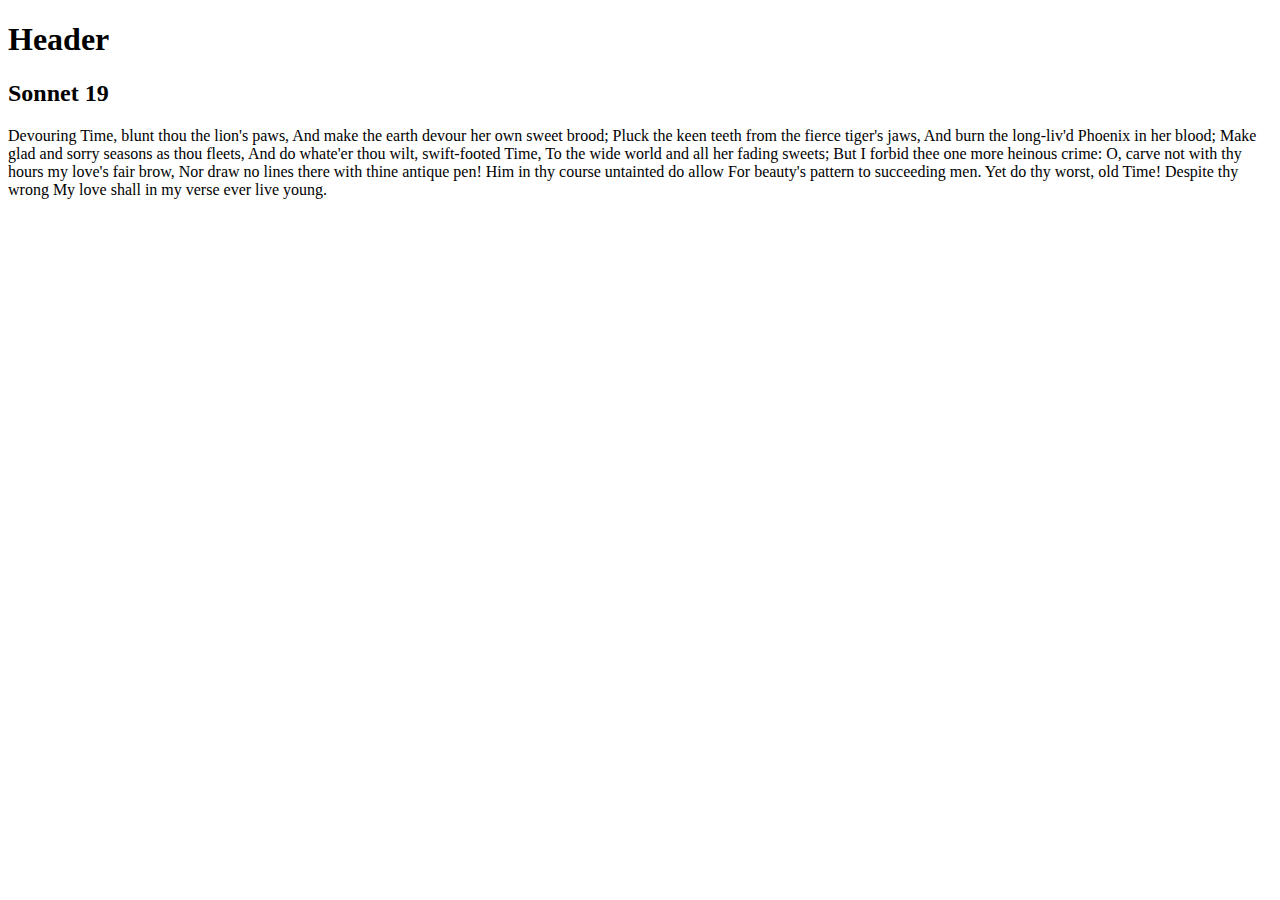
<file: DOM/index.html>
<!DOCTYPE html>
<html lang="en">
  <head>
    <meta charset="UTF-8" />
    <meta name="viewport" content="width=device-width, initial-scale=1.0" />
    <title>Document</title>
  </head>
  <body>
    <h1 class="header">Header</h1>
    <div class="container">
      <h2 class="header">Sonnet 19</h2>
      <p id="paragraphOne">
        Devouring Time, blunt thou the lion's paws, And make the earth devour
        her own sweet brood; Pluck the keen teeth from the fierce tiger's jaws,
        And burn the long-liv'd Phoenix in her blood; Make glad and sorry
        seasons as thou fleets, And do whate'er thou wilt, swift-footed Time, To
        the wide world and all her fading sweets; But I forbid thee one more
        heinous crime: O, carve not with thy hours my love's fair brow, Nor draw
        no lines there with thine antique pen! Him in thy course untainted do
        allow For beauty's pattern to succeeding men. Yet do thy worst, old
        Time! Despite thy wrong My love shall in my verse ever live young.
      </p>
    </div>
  </body>
</html>

<script>
  // Stap 1 Variabelen aangeven
  const paragraph = document.getElementsByTagName('p');
</script>
</file>
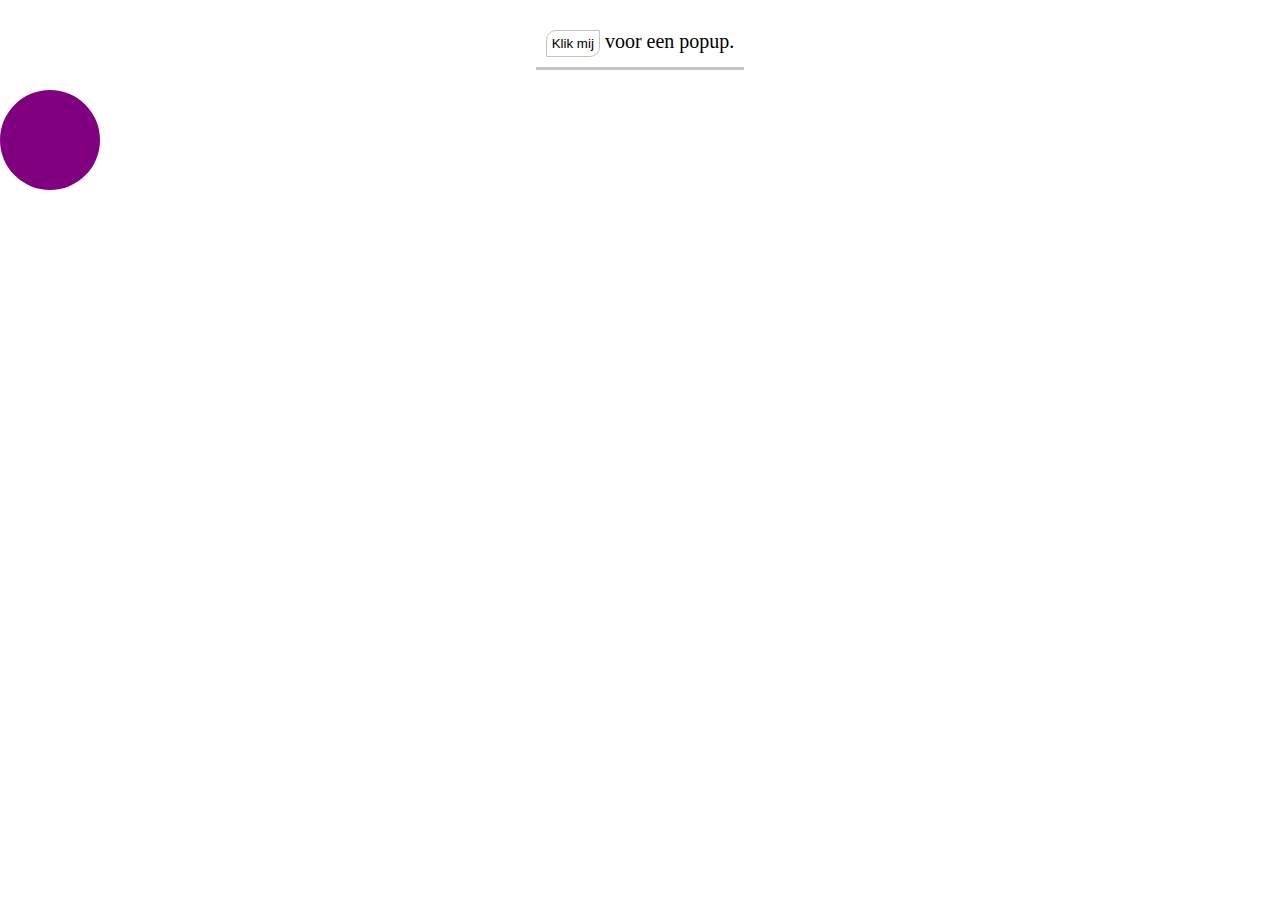
<file: todo/index.html>
<!DOCTYPE html>
<html lang="en">
  <head>
    <meta charset="UTF-8" />
    <meta name="viewport" content="width=device-width, initial-scale=1.0" />
    <title>Document</title>
    <link rel="stylesheet" href="main.css" />
    <script src="main.js"></script>
  </head>
  <body>
    <div id="popup-container">
      <div class="popup-content">
        <h2>Hallo</h2>
        <p>Het is ik!</p>
        <button onclick="togglePopUp()">Afsluiten</button>
      </div>
      <div onclick="togglePopUp()" id="overlay"></div>
    </div>
    <div class="toggle_btn">
      <!-- Class rond button voor extra styling vrijheid -->
      <p><button onclick="togglePopUp()">Klik mij</button> voor een popup.</p>
    </div>

    <div id="dot"></div>
  </body>
</html>

<script>
  // Stap 1 Variabelen aangeven
  let isOn = false;
  const interval = 500;

  // Stap 2 Roep de popup container aan (ook als variabele)
  const popup = document.getElementById('popup-container');
  const overlay = document.getElementById('overlay');

  // Adjust the timing in miliseconds
  popup.style.transition = 'all ' + interval + 'ms';

  function togglePopUp() {
    // Kortste manier voor boolean toggle
    isOn = !isOn;
    if (isOn) {
      // Make visible with display : flex
      popup.style.display = 'flex';

      // Make it pop in
      popup.style.transform = 'scale(1)';

      // Make overlay visible with display : block
      overlay.style.display = 'block';
    } else {
      // Make invisible with display : none
      popup.style.transform = 'scale(0)';
      overlay.style.display = 'none';
    }
  }
</script>

<script>
  // Variabelen aangeven
  let y; // Verticaal as van boven
  let x; // Horizontaal as van links
  let maxY = 600;
  let maxX = 1000;
  const dotInterval = 1000;
  const backgroundDot = document.getElementById('dot');

  let inter;

  // place to starting position
  backgroundDot.style.top = y + 'px';
  backgroundDot.style.left = x + 'px';
  repeat();

  function move() {
    let y = Math.floor(Math.random() * maxY); // Verticaal as van boven
    let x = Math.floor(Math.random() * maxX); // Horizontaal as van links
    console.log(y, x);

    backgroundDot.style.top = y + 'px';
    backgroundDot.style.left = x + 'px';
    backgroundDot.style.transition = 'all ' + dotInterval + 'ms ease-in-out';
  }

  function repeat() {
    if (!inter) {
      setInterval(move, dotInterval);
    }
  }

  function stopTextColor() {
    clearInterval(inter);
    inter = null;
  }
</script>
</file>
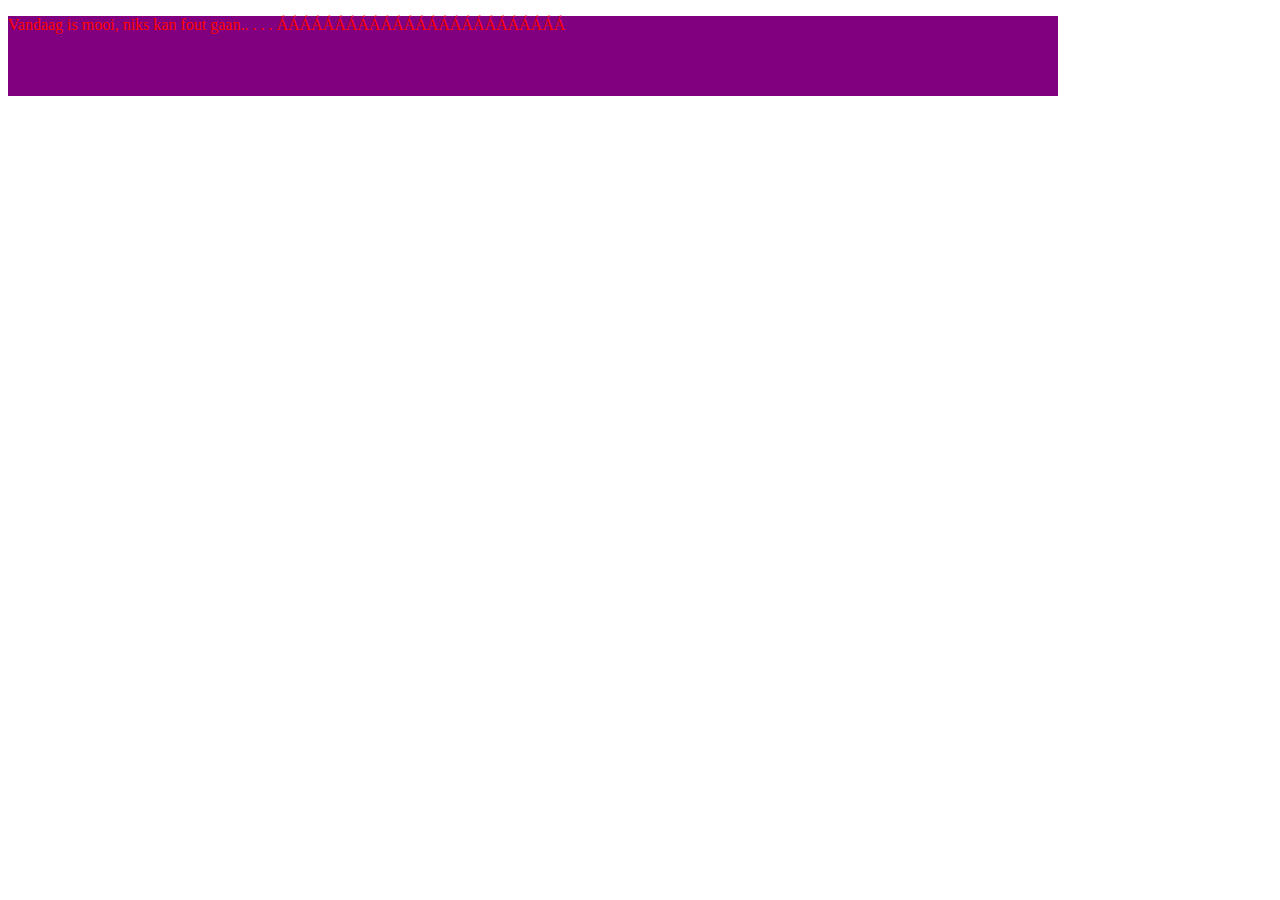
<file: DOM/in.html>
<!DOCTYPE html>
<html lang="en">
  <head>
    <meta charset="UTF-8" />
    <meta name="viewport" content="width=device-width, initial-scale=1.0" />
    <title>Document</title>
  </head>
  <body>
    <p>
      Some text hi. Shall I compare thee to a summer’s day? Thou art more lovely
      and more temperate: Rough winds do shake the darling buds of May, And
      summer’s lease hath all too short a date; Sometime too hot the eye of
      heaven shines, And often is his gold complexion dimm'd; And every fair
      from fair sometime declines, By chance or nature’s changing course
      untrimm'd; But thy eternal summer shall not fade, Nor lose possession of
      that fair thou ow’st; Nor shall death brag thou wander’st in his shade,
      When in eternal lines to time thou grow’st: So long as men can breathe or
      eyes can see, So long lives this, and this gives life to thee.
    </p>
  </body>
  <script>
    // Dit is een javascript... script :)
    // elementS meervoud, dus het is een array. wij pakken alleen het eerste, dus 0. bedankt publiek! :)
    let paragraaf = document.getElementsByTagName('p')[0];
    // 1 Text aanpassen
    paragraaf.innerText =
      'Vandaag is mooi, niks kan fout gaan.. . . . ÁÁÁÁÁÁÁÁÁÁÁÁÁÁÁÁÁÁÁÁÁÁÁÁÁ';
    // 2 Kleur aanpassen
    paragraaf.style.color = 'red';
    // 3 Achtergrond kleurtje toevoegen
    paragraaf.style.background = 'purple';
    // 4 Grootte wijzigen
    paragraaf.style.width = '1050px';
    paragraaf.style.height = '80px';

    // je kan ook log typen en tab indrukken
    console.log(paragraaf.innerText); // Bekijk de tekst content van de paragraaf
  </script>
</html>
</file>
<file: todo/main.css>
* {
  margin: 0;
  padding: 0;
  box-sizing: border-box;
}

.toggle_btn {
  width: 100%;
  display: flex;
  justify-content: center;
  padding: 20px;
  font-size: 20px;
}

.toggle_btn p {
  padding: 10px;
  border-bottom: 3px solid #c3c3c3;
}

button {
  background-color: #fff;
  border: 1px solid #c3c3c3;
  padding: 5px;
  border-radius: 10px 0 10px 0px;
}
button:hover {
  background-color: #e6e6e6;
  cursor: pointer;
  box-shadow: rgb(255, 217, 0) 0px 1px 5px;
}

#overlay {
  position: fixed;
  background-color: #000;
  width: 100%;
  height: 120%;
  opacity: 0.7;
  z-index: -1;
  top: -20px;
}

#popup-container {
  position: fixed;
  display: none;
  justify-content: center;
  align-items: center;
  width: 100%;
  color: #000;
  z-index: 1;
  min-height: 100vh;
}

.popup-content {
  width: 50%;
  height: fit-content;
  background-color: rgb(249, 250, 248);
  padding: 10px;
  border-radius: 10px;
}

#dot {
  width: 100px;
  height: 100px;
  background-color: purple;
  border-radius: 50%;
  z-index: -100;
  position: absolute;
}
</file>
